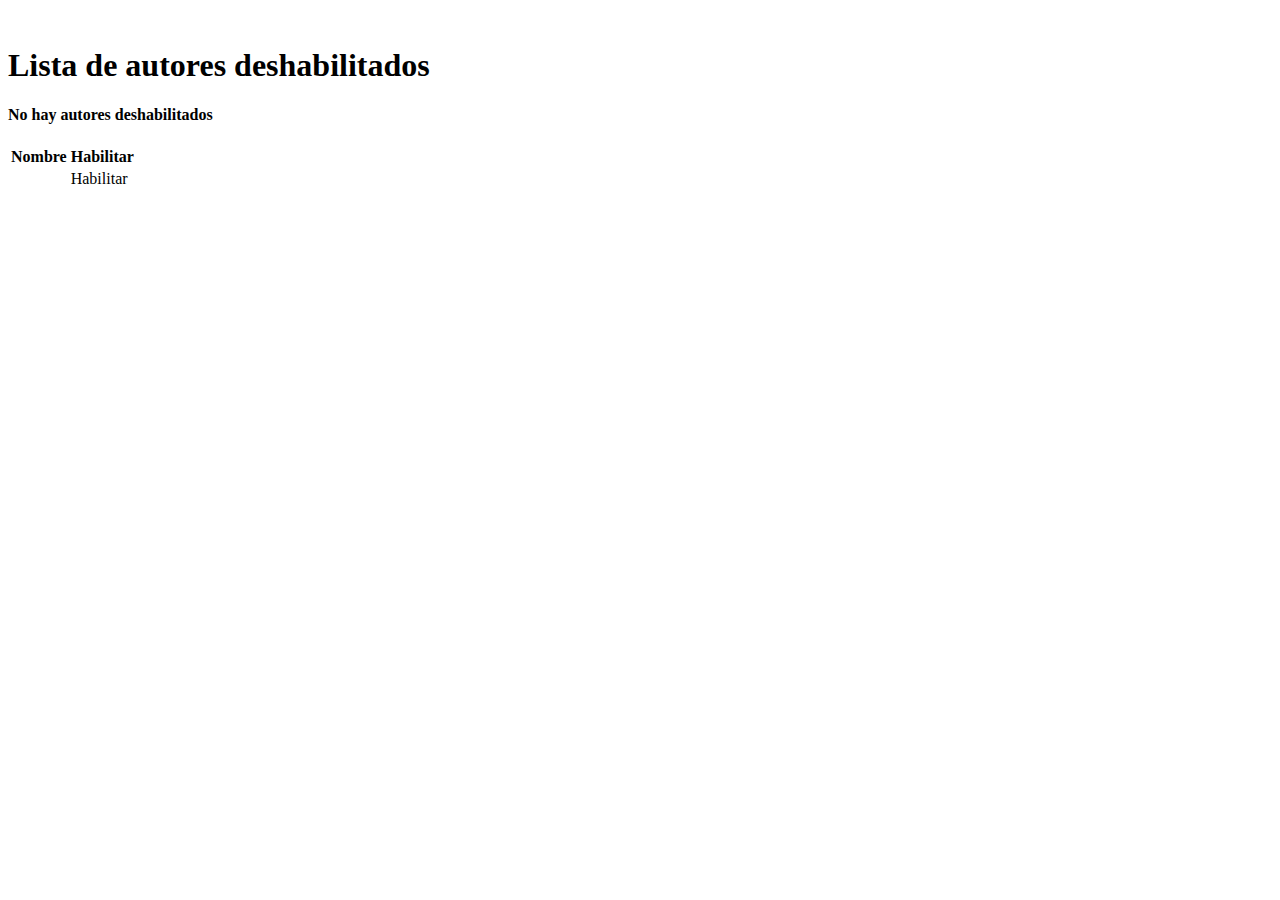
<file: libreria/src/main/resources/templates/autores-deshabilitados.html>
<!DOCTYPE html>
<!--

-->
<html lang="es" xmlns:th="http://www.thymeleaf.org">
    <head>
    <title>Lista de autores</title>
    <meta charset="UTF-8">
    <meta name="viewport" content="width=device-width, initial-scale=1.0">
    <!-- BOOTSTRAP -->
    <link rel="stylesheet" th:href="@{/assets/bootstrap.min.css}"/>
    <!-- CSS -->
    <link rel="stylesheet" th:href="@{/css/style.css}"/>
    <link rel="preconnect" href="https://fonts.googleapis.com">
    <link rel="preconnect" href="https://fonts.gstatic.com" crossorigin>
    <link href="https://fonts.googleapis.com/css2?family=Amatic+SC:wght@700&display=swap" rel="stylesheet">
</head>
<body>
    <nav th:replace="reutil :: navbar"></nav>
    <br>
    <div class="container-md">
        <h1>Lista de autores deshabilitados</h1>
        <div th:if="${autores.isEmpty()}">
            <h4>No hay autores deshabilitados</h4>
        </div>
        <table class="table">
            <thead>
                <tr scope="col">
                    <th>Nombre</th>
                    <th>Habilitar</th>
                </tr>
            </thead>
            <tbody>
                <tr scope="row" th:each="autores : ${autores}">
                    <td th:text="${autores.nombre}"></td>
                    <td>
                        <a class="btn btn-outline-info" th:href="@{/autores/habilitar/__${autores.id}__}">Habilitar</a>
                    </td>
                </tr>
            </tbody>
        </table>
    </div>
<br><br><br>
    <footer th:replace="reutil :: footer"></footer>
    <script th:src="@{/assets/bootstrap.bundle.min.js}"></script>
</body>
</html>
</file>
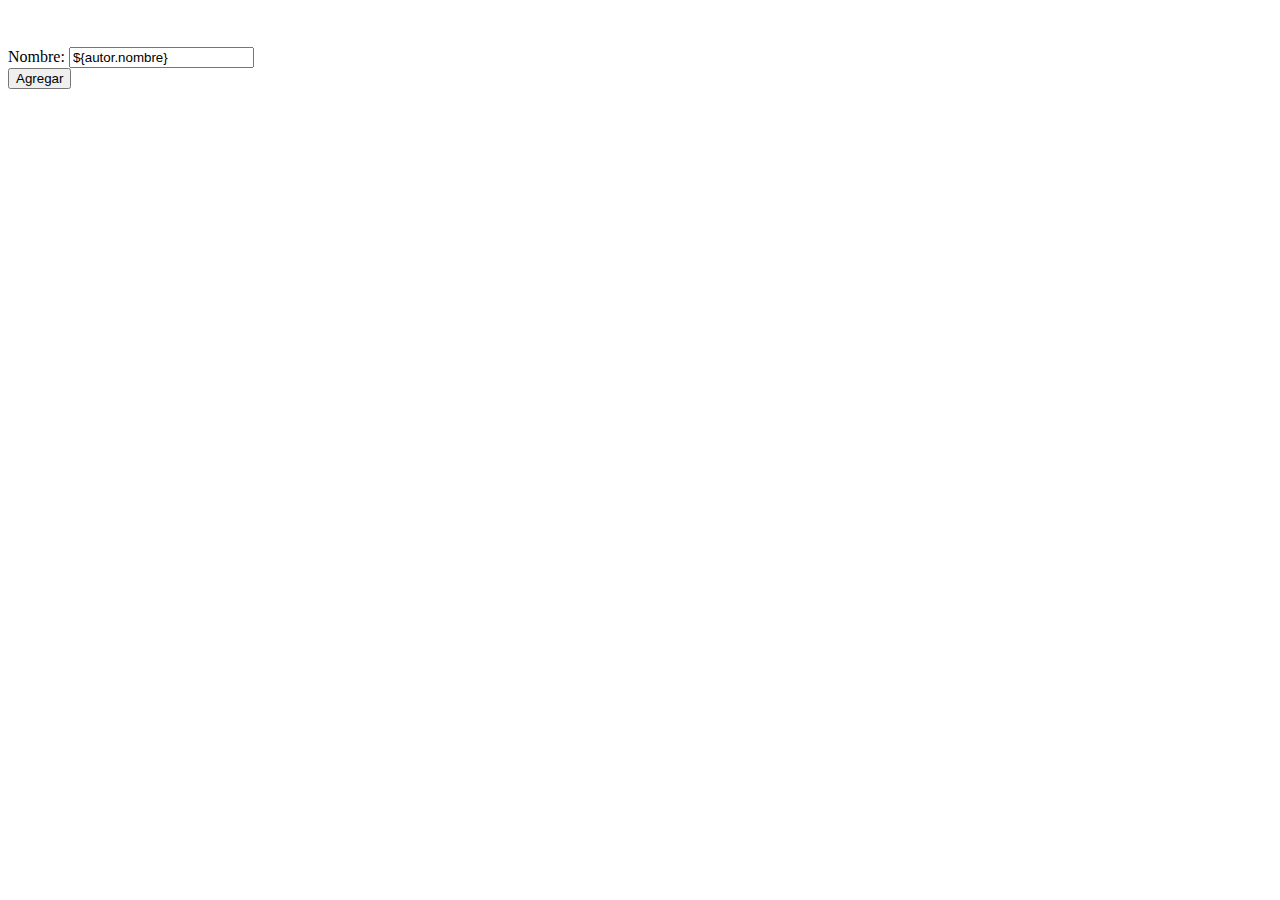
<file: libreria/src/main/resources/templates/autores-form.html>
<!DOCTYPE html>
<!--

-->
<html lang="es" xmlns:th="http://www.thymeleaf.org">
    <head>
    <title>Lista de autores</title>
    <meta charset="UTF-8">
    <meta name="viewport" content="width=device-width, initial-scale=1.0">
    <!-- BOOTSTRAP -->
    <link rel="stylesheet" th:href="@{/assets/bootstrap.min.css}"/>
    <!-- CSS -->
    <link rel="stylesheet" th:href="@{/css/style.css}"/>
</head>
<body>
    <nav th:replace="reutil :: navbar"></nav>
    <div class="container-md">
        <br>
        <h1 th:text="${title}"></h1>
        <form class="needs-validation" method="post" novalidate th:action="@{/autores/__${action}__}" th:object="${autor}">
            <label for="nombre">Nombre:</label>
            <input th:field="*{id}" type="hidden"/>
            <input th:field="*{alta}" type="hidden"/>
            <input required th:field="*{nombre}"
                type="text"
                id="nombre"
                name="nombre"
                placeholder="Ingrese nombre"
                value="${autor.nombre}"
                />
            <br />
            <button class="btn btn-outline-danger" th:text="${action == 'guardar'} ? 'Crear' : 'Guardar cambios'" type="submit">Agregar</button>
        </form>

    </div>

    <footer th:replace="reutil :: footer"></footer>
    <script th:src="@{/assets/bootstrap.bundle.min.js}"></script>
    <script>
        (() => {
        "use strict";

        const form = document.getElementById("formulario");
        form.addEventListener("submit", (event) => {
        if (!form.checkValidity()) {
        event.preventDefault();
        event.stopPropagation();
        }

        form.classList.add("was-validated");
        }, false);
        })()
</script>
</body>
</html>
</file>
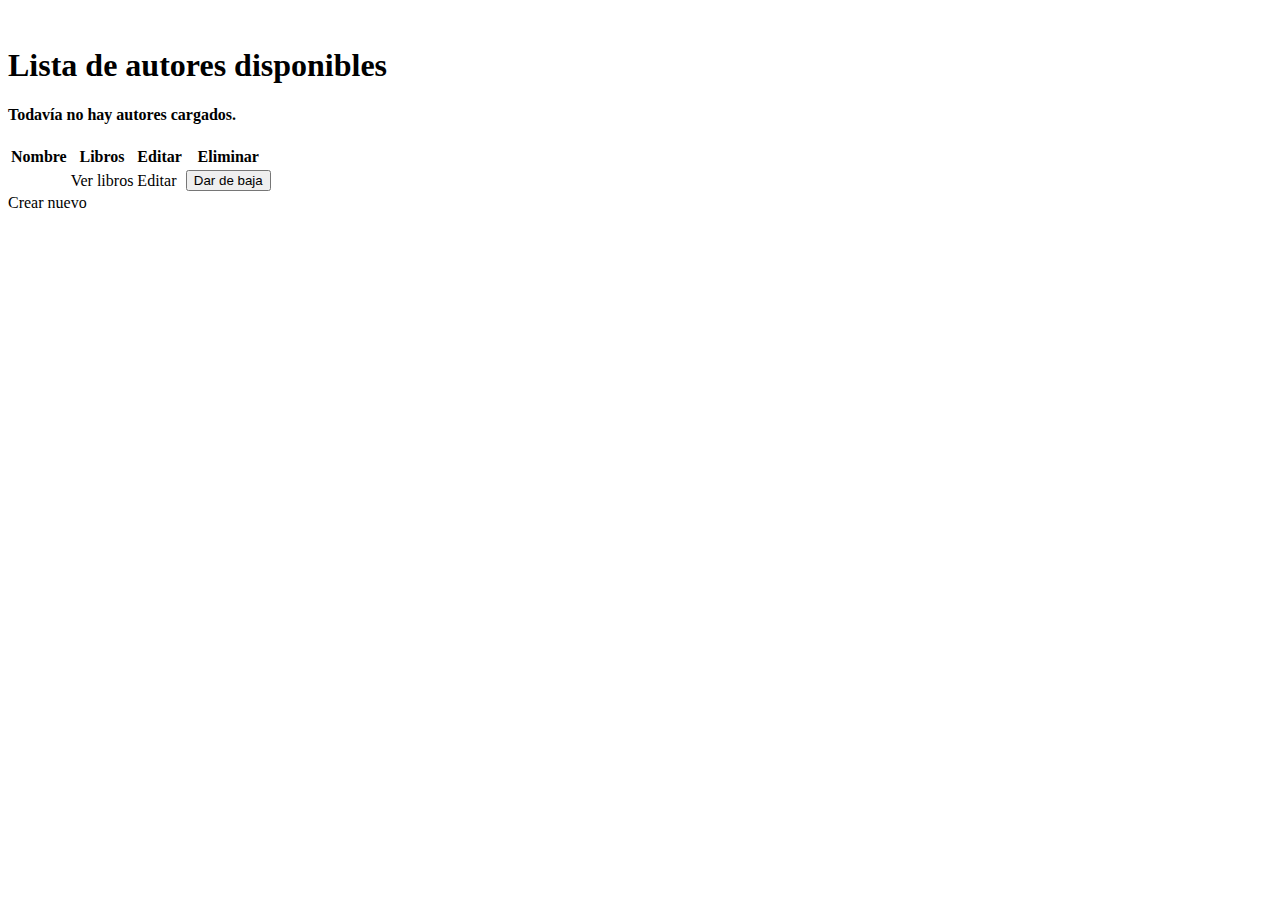
<file: libreria/src/main/resources/templates/autores-lista.html>
<!DOCTYPE html>
<!--

-->
<html lang="es" xmlns:th="http://www.thymeleaf.org">
    <head>
    <title>Lista de autores</title>
    <meta charset="UTF-8">
    <meta name="viewport" content="width=device-width, initial-scale=1.0">
    <!-- BOOTSTRAP -->
    <link rel="stylesheet" th:href="@{/assets/bootstrap.min.css}"/>
    <!-- CSS -->
    <link rel="stylesheet" th:href="@{/css/style.css}"/>
    <link rel="preconnect" href="https://fonts.googleapis.com">
    <link rel="preconnect" href="https://fonts.gstatic.com" crossorigin>
    <link href="https://fonts.googleapis.com/css2?family=Amatic+SC:wght@700&display=swap" rel="stylesheet">
</head>
<body>
    <nav th:replace="reutil :: navbar"></nav>
    <br>
    <div class="container-md">
        <h1>Lista de autores disponibles</h1>
        <div th:if="${autores.isEmpty()}">
            <h4>Todavía no hay autores cargados.</h4>
        </div>
        <table class="table">
            <thead>
                <tr scope="col">
                    <th>Nombre</th>
                    <th>Libros</th>
                    <th>Editar</th>
                    <th>Eliminar</th>
                </tr>
            </thead>
            <tbody>
                <tr scope="row" th:each="autores : ${autores}">
                    <td th:text="${autores.nombre}"></td>
                    <td>
                        <a class="btn btn-outline-secondary" th:href="@{/autores/libros/__${autores.id}__}">Ver libros</a>
                    </td>
                    <td>
                        <a class="btn btn-outline-info" th:href="@{/autores/editar/__${autores.id}__}">Editar</a>
                    </td>
                    <td>
                        <form method="post" th:action="@{/autores/eliminar/__${autores.id}__}">
                            <button class="btn btn-outline-danger" type="submit">Dar de baja</button>
                        </form>
                    </td>
                </tr>
            </tbody>
        </table>
        <a class="btn btn-info" th:href="@{/autores/crear}">Crear nuevo</a>
    </div>
<br><br><br>
    <footer th:replace="reutil :: footer"></footer>
    <script th:src="@{/assets/bootstrap.bundle.min.js}"></script>
</body>
</html>
</file>
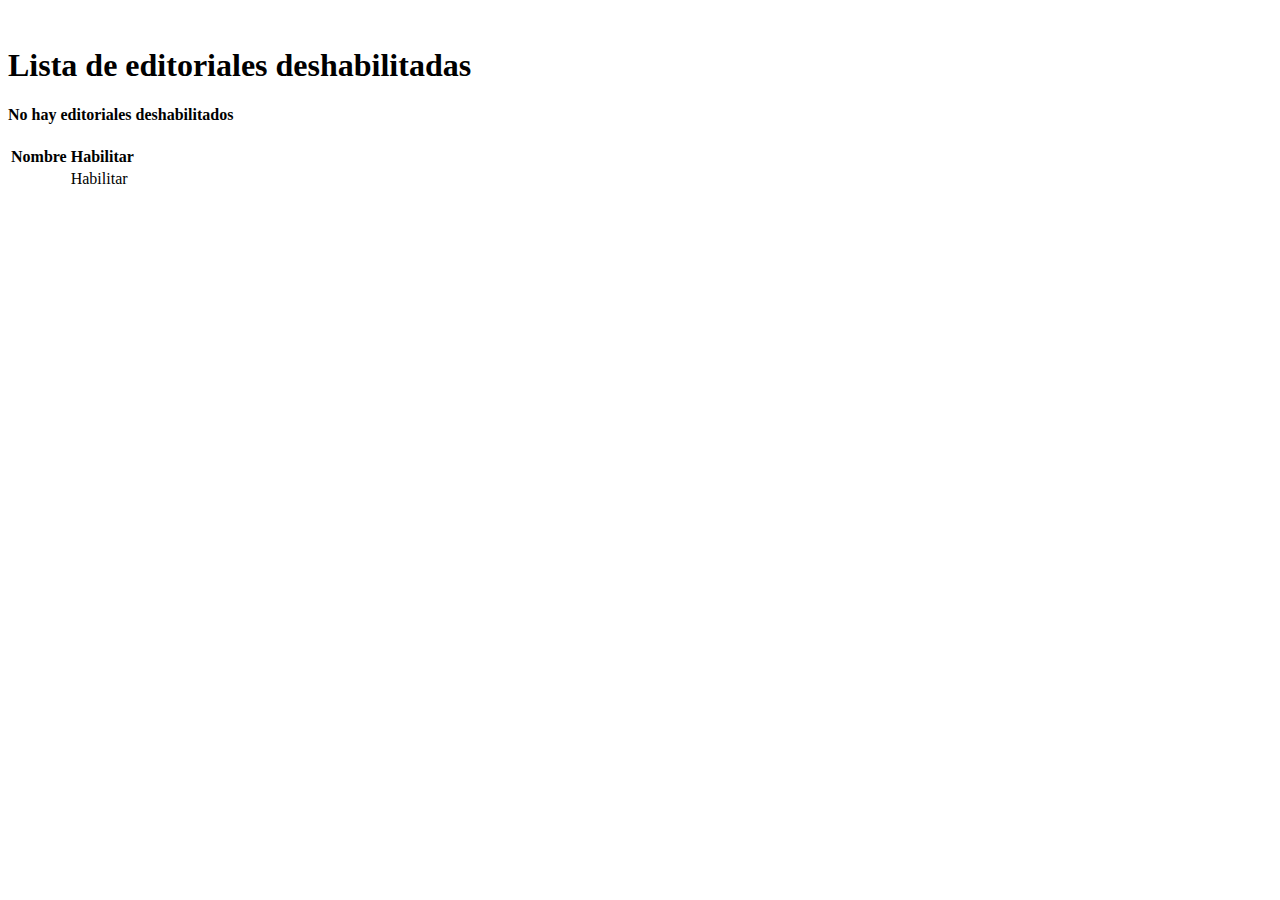
<file: libreria/src/main/resources/templates/editoriales-deshabilitadas.html>
<!DOCTYPE html>
<!--

-->
<html lang="es" xmlns:th="http://www.thymeleaf.org">
    <head>
    <title>Lista de editoriales</title>
    <meta charset="UTF-8">
    <meta name="viewport" content="width=device-width, initial-scale=1.0">
    <!-- BOOTSTRAP -->
    <link rel="stylesheet" th:href="@{/assets/bootstrap.min.css}"/>
    <!-- CSS -->
    <link rel="stylesheet" th:href="@{/css/style.css}"/>
    <link rel="preconnect" href="https://fonts.googleapis.com">
    <link rel="preconnect" href="https://fonts.gstatic.com" crossorigin>
    <link href="https://fonts.googleapis.com/css2?family=Amatic+SC:wght@700&display=swap" rel="stylesheet">
</head>
<body>
    <nav th:replace="reutil :: navbar"></nav>
    <br>
    <div class="container-md">
        <h1>Lista de editoriales deshabilitadas</h1>
        <div th:if="${editoriales.isEmpty()}">
            <h4>No hay editoriales deshabilitados</h4>
        </div>
        <table class="table">
            <thead>
                <tr scope="col">
                    <th>Nombre</th>
                    <th>Habilitar</th>
                </tr>
            </thead>
            <tbody>
                <tr scope="row" th:each="editorial : ${editoriales}">
                    <td th:text="${editorial.nombre}"></td>
                    <td>
                        <a class="btn btn-outline-info" th:href="@{/editoriales/habilitar/__${editorial.id}__}">Habilitar</a>
                    </td>
                </tr>
            </tbody>
        </table>
    </div>
<br><br><br>
    <footer th:replace="reutil :: footer"></footer>
    <script th:src="@{/assets/bootstrap.bundle.min.js}"></script>
</body>
</html>
</file>
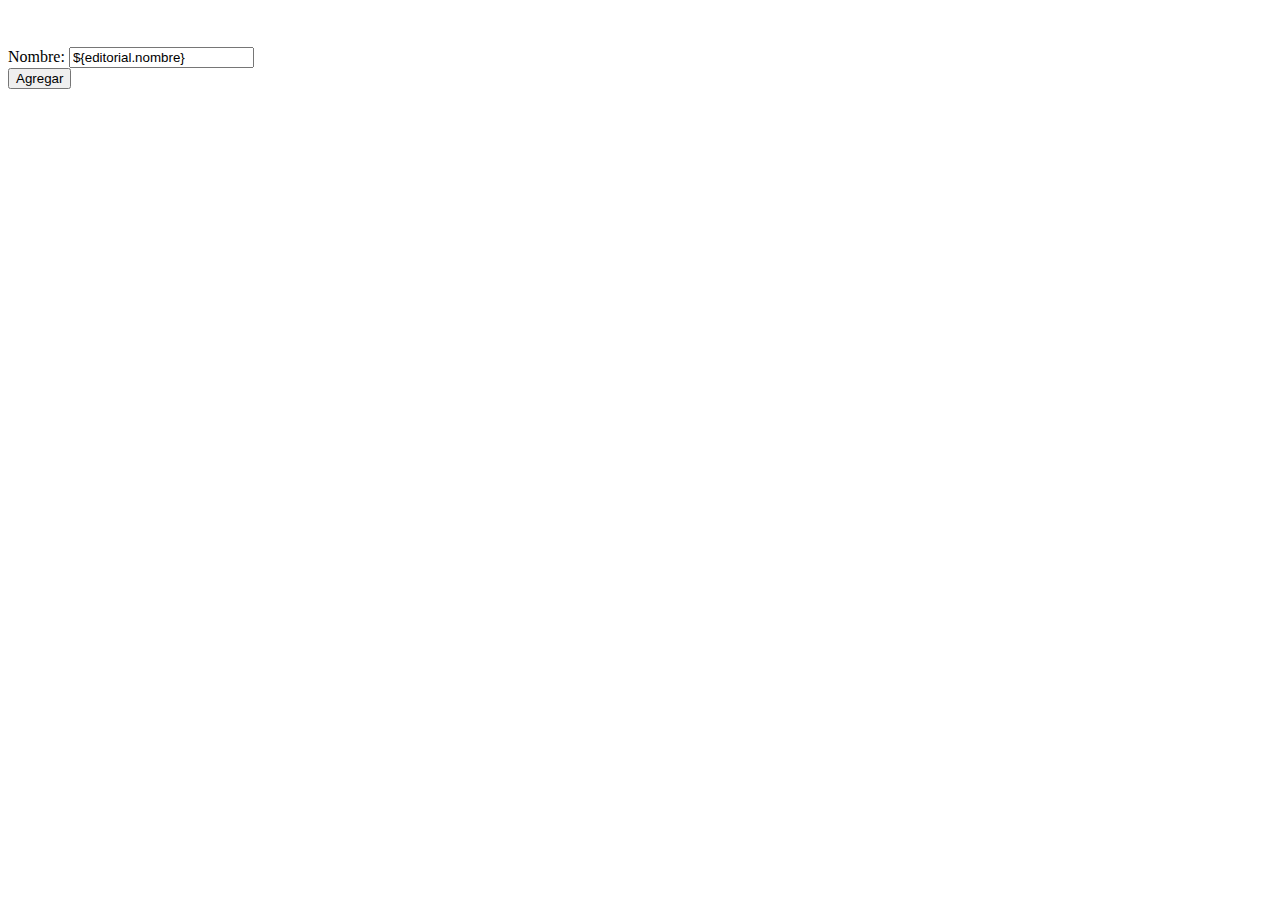
<file: libreria/src/main/resources/templates/editoriales-form.html>
<!DOCTYPE html>
<!--

-->
<html lang="es" xmlns:th="http://www.thymeleaf.org">
    <head>
    <title>formulario de editoriales</title>
    <meta charset="UTF-8">
    <meta name="viewport" content="width=device-width, initial-scale=1.0">
    <!-- BOOTSTRAP -->
    <link rel="stylesheet" th:href="@{/assets/bootstrap.min.css}"/>
    <!-- CSS -->
    <link rel="stylesheet" th:href="@{/css/style.css}"/>
</head>
<body>
    <nav th:replace="reutil :: navbar"></nav>
    <div class="container-md">
        <br>
        <h1 th:text="${title}"></h1>
        <form class="needs-validation" method="post" novalidate th:action="@{/editoriales/__${action}__}" th:object="${editorial}">
            <label for="nombre">Nombre:</label>
            <input th:field="*{id}" type="hidden"/>
            <input th:field="*{alta}" type="hidden"/>
            <input required th:field="*{nombre}"
                type="text"
                id="nombre"
                name="nombre"
                placeholder="Ingrese nombre"
                value="${editorial.nombre}"
                />
            <br />
            <button class="btn btn-outline-danger" th:text="${action == 'guardar'} ? 'Crear' : 'Guardar cambios'" type="submit">Agregar</button>
        </form>

    </div>

    <footer th:replace="reutil :: footer"></footer>
    <script th:src="@{/assets/bootstrap.bundle.min.js}"></script>
    <script>
</script>
</body>
</html>
</file>
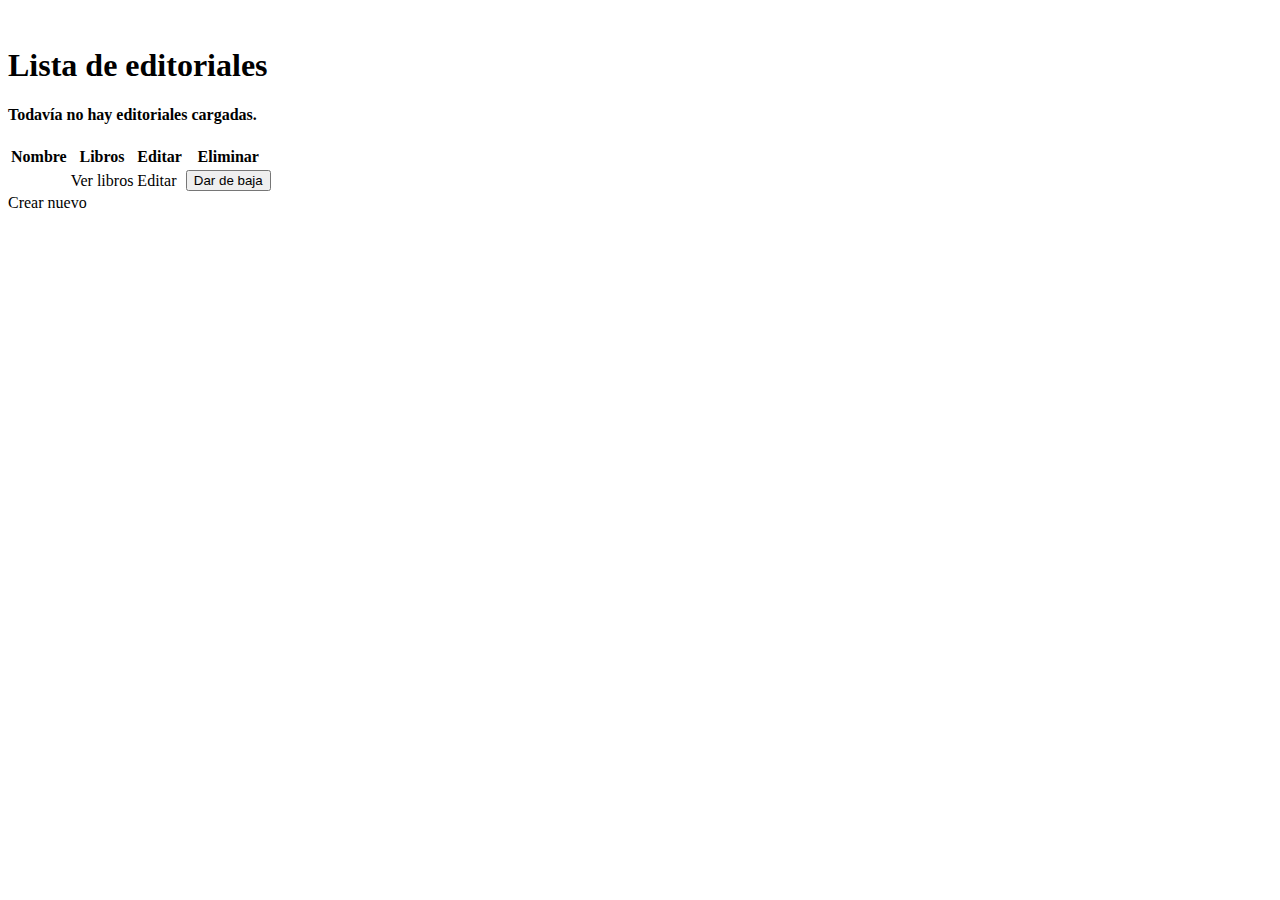
<file: libreria/src/main/resources/templates/editoriales-lista.html>
<!DOCTYPE html>
<!--

-->
<html lang="es" xmlns:th="http://www.thymeleaf.org">
    <head>
    <title>Lista de autores</title>
    <meta charset="UTF-8">
    <meta name="viewport" content="width=device-width, initial-scale=1.0">
    <!-- BOOTSTRAP -->
    <link rel="stylesheet" th:href="@{/assets/bootstrap.min.css}"/>
    <!-- CSS -->
    <link rel="stylesheet" th:href="@{/css/style.css}"/>
    <link rel="preconnect" href="https://fonts.googleapis.com">
    <link rel="preconnect" href="https://fonts.gstatic.com" crossorigin>
    <link href="https://fonts.googleapis.com/css2?family=Amatic+SC:wght@700&display=swap" rel="stylesheet">
</head>
<body>
    <nav th:replace="reutil :: navbar"></nav>
    <br>
    <div class="container-md">
        <h1>Lista de editoriales</h1>
        <div th:if="${editoriales.isEmpty()}">
            <h4>Todavía no hay editoriales cargadas.</h4>
        </div>
        <table class="table">
            <thead>
                <tr scope="col">
                    <th>Nombre</th>
                    <th>Libros</th>
                    <th>Editar</th>
                    <th>Eliminar</th>
                </tr>
            </thead>
            <tbody>
                <tr scope="row" th:each="editoriales : ${editoriales}">
                    <td th:text="${editoriales.nombre}"></td>
                    <td>
                        <a class="btn btn-outline-secondary" th:href="@{/editoriales/libros/__${editoriales.id}__}">Ver libros</a>
                    </td>
                    <td>
                        <a class="btn btn-outline-info" th:href="@{/editoriales/editar/__${editoriales.id}__}">Editar</a>
                    </td>
                    <td>
                        <form method="post" th:action="@{/editoriales/eliminar/__${editoriales.id}__}">
                            <button class="btn btn-outline-danger" type="submit">Dar de baja</button>
                        </form>
                    </td>
                </tr>
            </tbody>
        </table>
        <a class="btn btn-info" th:href="@{/editoriales/crear}">Crear nuevo</a>
    </div>
<br><br><br>
    <footer th:replace="reutil :: footer"></footer>
    <script th:src="@{/assets/bootstrap.bundle.min.js}"></script>
</body>
</html>
</file>
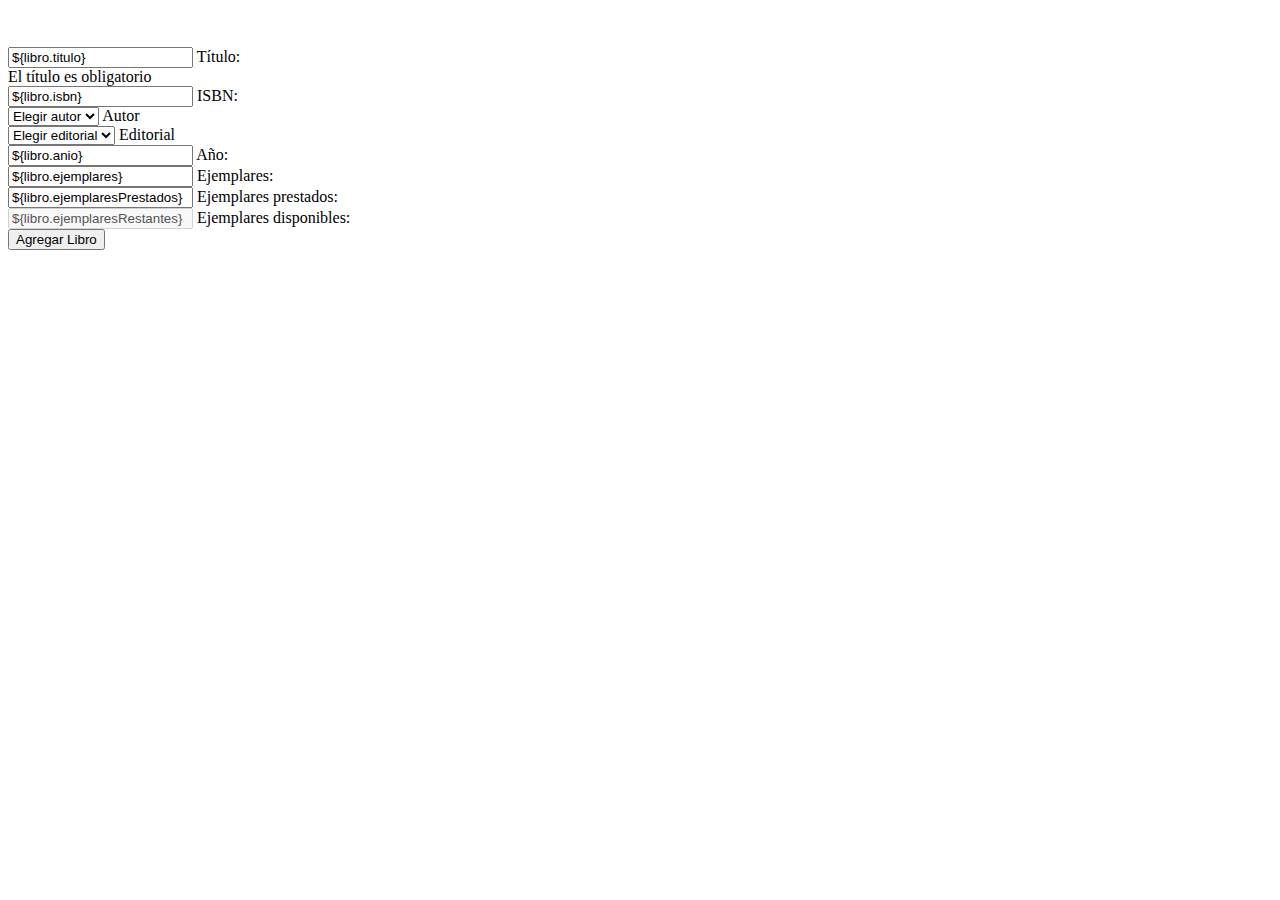
<file: libreria/src/main/resources/templates/libros-form.html>
<!DOCTYPE html>
<!--

-->
<html lang="es" xmlns:th="http://www.thymeleaf.org">
    <head>
        <title>Libro</title>
        <meta charset="UTF-8">
        <meta name="viewport" content="width=device-width, initial-scale=1.0">
        <!-- BOOTSTRAP -->
        <link rel="stylesheet" th:href="@{/assets/bootstrap.min.css}"/>
        <!-- CSS -->
        <link rel="stylesheet" th:href="@{/css/style.css}"/>
    </head>
    <body>
        <nav th:replace="reutil :: navbar"></nav>
        <div class="container-md">
            <br>
            <h1 th:text="${title}"></h1>
            <form class="needs-validation" method="post" novalidate th:action="@{/libros/__${action}__}" th:object="${libro}">

                <input th:field="*{id}" type="hidden"/>
                <input th:field="*{alta}" type="hidden"/>

                <div class="form-floating mb-3 col-xl-6">

                    <input class="form-control" required th:field="*{titulo}"
                           type="text"
                           id="titulo"
                           name="titulo"
                           placeholder="Ingrese el título"
                           value="${libro.titulo}"
                           />
                    <label for="titulo">Título:</label>
                </div>
                <div class="invalid-feedback">El título es obligatorio</div>

                <div class="form-floating mb-3 col-xl-6">

                    <input class="form-control" required th:field="*{isbn}"
                           type="text"
                           id="isbn"
                           name="isbn"
                           placeholder="Ingrese el ISBN"
                           value="${libro.isbn}"
                           />
                    <label for="isbn">ISBN:</label>
                </div>
                <div class="form-floating mb-3 col-xl-6">
                    <select aria-label="Seleccionar autor" class="form-select" id="autor" th:field="*{autor}">
                        <option selected value="">Elegir autor</option>
                        <option th:each="autor : ${autores}" th:text="${autor.nombre}"
                                th:value="${autor.id}"></option>
                    </select>
                    <label for="autor">Autor</label>
                </div>

                <div class="form-floating mb-3 col-xl-6">
                    <select aria-label="Seleccionar autor" class="form-select" id="editorial" th:field="*{editorial}">
                        <option selected value="">Elegir editorial</option>
                        <option th:each="editorial : ${editoriales}" th:text="${editorial.nombre}"
                                th:value="${editorial.id}"></option>
                    </select>
                    <label for="editorial">Editorial</label>
                </div>

                <div class="form-floating mb-3 col-xl-6">

                    <input class="form-control" required th:field="*{anio}"
                           type="text"
                           id="anio"
                           name="anio"
                           placeholder="Ingrese el año"
                           value="${libro.anio}"
                           />
                    <label for="anio">Año:</label>
                </div>

                <div class="form-floating mb-3 col-xl-6">
                    <input class="form-control" required th:field="*{ejemplares}"
                           type="text"
                           id="ejemplares"
                           name="ejemplares"
                           placeholder="Ingrese cantidad de ejemplares"
                           value="${libro.ejemplares}"
                           />
                    <label for="ejemplares">Ejemplares:</label>
                </div>

                <div class="form-floating mb-3 col-xl-6">

                    <input class="form-control" required th:field="*{ejemplaresPrestados}"
                           type="text"
                           id="ejemplaresPrestados"
                           name="ejemplaresPrestados"
                           placeholder="Ingrese cantidad de ejemplares prestados"
                           value="${libro.ejemplaresPrestados}"
                           />
                    <label for="ejemplares">Ejemplares prestados:</label>
                </div>

                <div class="form-floating mb-3 col-xl-6">
                    <input class="form-control" required th:field="*{ejemplaresRestantes}"
                           type="text"
                           id="ejemplaresRestantes"
                           name="ejemplaresRestantes"
                           value="${libro.ejemplaresRestantes}"
                           disabled
                           />
                    <label for="ejemplares">Ejemplares disponibles:</label>
                </div>
                <button class="btn btn-outline-danger" th:text="${action == 'guardar'} ? 'Crear' : 'Guardar cambios'" type="submit">Agregar Libro</button>
            </form>
            <br><br><br>
            <footer th:replace="reutil :: footer"></footer>
            <script th:src="@{/assets/bootstrap.bundle.min.js}"></script>
            <script>
            </script>
    </body>
</html>
</file>
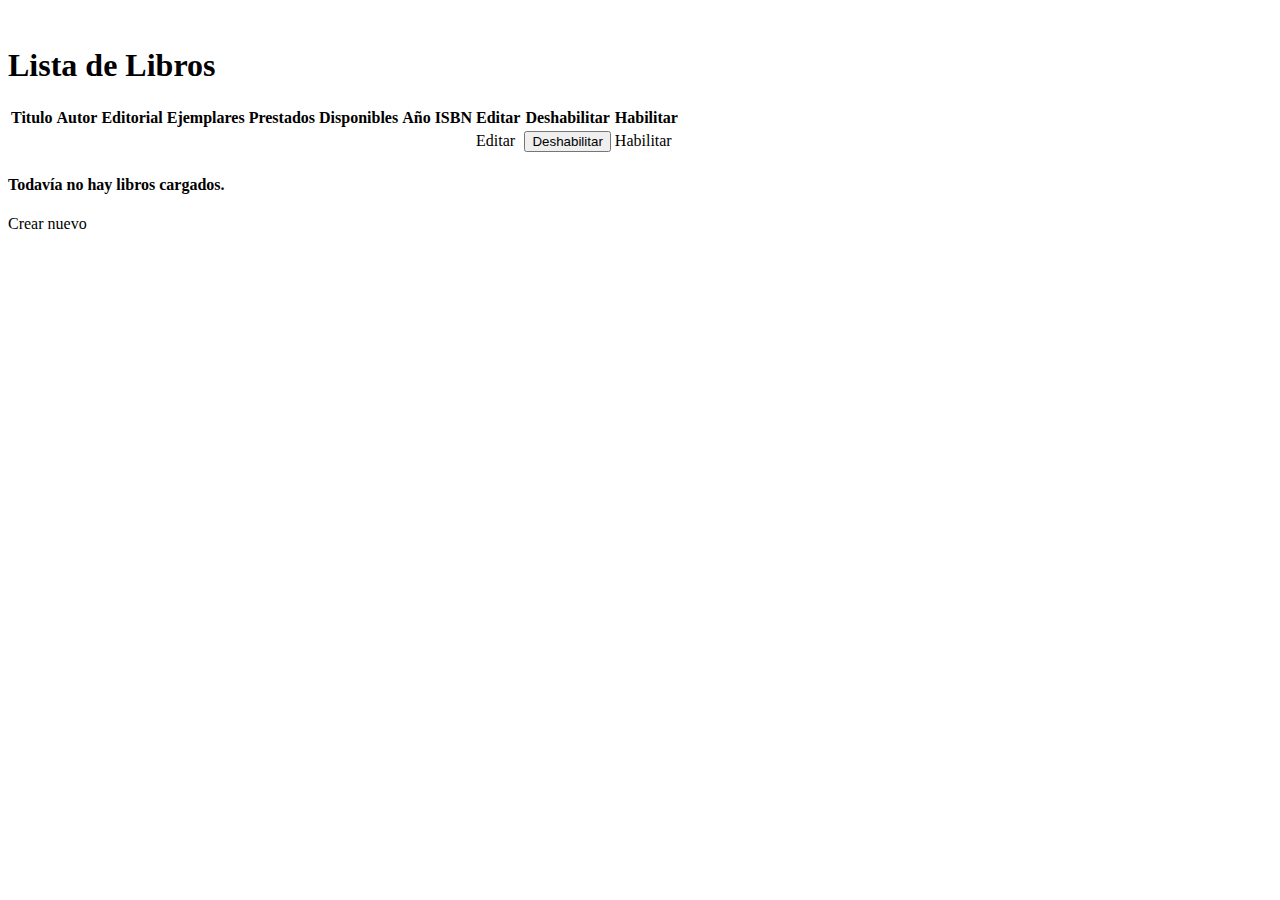
<file: libreria/src/main/resources/templates/libros-lista.html>
<!DOCTYPE html>
<html lang="es" xmlns:th="http://www.thymeleaf.org">
    <head>
    <title>Lista de libros</title>
    <meta charset="UTF-8">
    <meta name="viewport" content="width=device-width, initial-scale=1.0">
    <!-- BOOTSTRAP -->
    <link rel="stylesheet" th:href="@{/assets/bootstrap.min.css}"/>
    <!-- CSS -->
    <link rel="stylesheet" th:href="@{/css/style.css}"/>
    <link rel="preconnect" href="https://fonts.googleapis.com">
    <link rel="preconnect" href="https://fonts.gstatic.com" crossorigin>
    <link href="https://fonts.googleapis.com/css2?family=Amatic+SC:wght@700&display=swap" rel="stylesheet">
</head>
<body>
    <nav th:replace="reutil :: navbar"></nav>
    <br>

    
    <div class="container-md mb-3">
        <h1>Lista de Libros</h1>    
        <!-- <div class="input-append"> <input type="text" class="input-medium search-query" name="s" placeholder="Search" value=""> <button type="submit" class="add-on">buscar<i class="icon-search"></i></button> </div> -->
        <table class="table table-striped">
            <thead>
                <tr scope="col">
                    <th>Titulo</th>
                    <th>Autor</th>
                    <th>Editorial</th>
                    <th th:if="${action == 'habilitados'}">Ejemplares</th>
                    <th th:if="${action == 'habilitados'}">Prestados</th>
                    <th th:if="${action == 'habilitados'}">Disponibles</th>
                    <th>Año</th>
                    <th>ISBN</th>
                    <th th:if="${action == 'habilitados'}">Editar</th>
                    <th th:if="${action == 'habilitados'}">Deshabilitar</th>
                    <th th:if="${action == 'deshabilitados'}">Habilitar</th>
                </tr>
            </thead>
            <tbody>
                <tr scope="row" th:each="libro : ${libros}">
                    <td th:text="${libro.titulo}"></td>
                    <td th:text="${libro.autor.nombre}"></td>
                    <td th:text="${libro.editorial.nombre}"></td>
                    <td th:if="${action == 'habilitados'}" th:text="${libro.ejemplares}"></td>
                    <td th:if="${action == 'habilitados'}" th:text="${libro.ejemplaresPrestados}"></td>
                    <td th:if="${action == 'habilitados'}" th:text="${libro.ejemplaresRestantes}"></td>
                    <td th:text="${libro.anio}"></td>
                    <td th:text="${libro.isbn}"></td>
                    <td  th:if="${action == 'habilitados'}">
                        <a class="btn btn-outline-info" th:href="@{/libros/editar/__${libro.id}__}" >Editar</a>
                    </td>
                    <td th:if="${action == 'habilitados'}">
                        <form method="post" th:action="@{/libros/eliminar/__${libro.id}__}">
                            <button class="btn btn-outline-danger" type="submit">Deshabilitar</button>
                        </form>
                    </td>
                    
                    <td th:if="${action == 'deshabilitados'}">
                        <a class="btn btn-outline-info" th:href="@{/libros/habilitar/__${libro.id}__}">Habilitar</a>
                    </td>
                </tr>
            </tbody>
        </table>
        
        <div class="form-floating mb-3 col-xl-6" th:if="${libros.isEmpty()}">
            <h4>Todavía no hay libros cargados.</h4>
        </div>
        <a class="btn btn-info" th:href="@{/libros/crear}" th:if="${action == 'habilitados'}" >Crear nuevo</a>
    </div>
<br><br><br>
    <footer th:replace="reutil :: footer"></footer>
    <script th:src="@{/assets/bootstrap.bundle.min.js}"></script>
</body>
</html>
</file>
